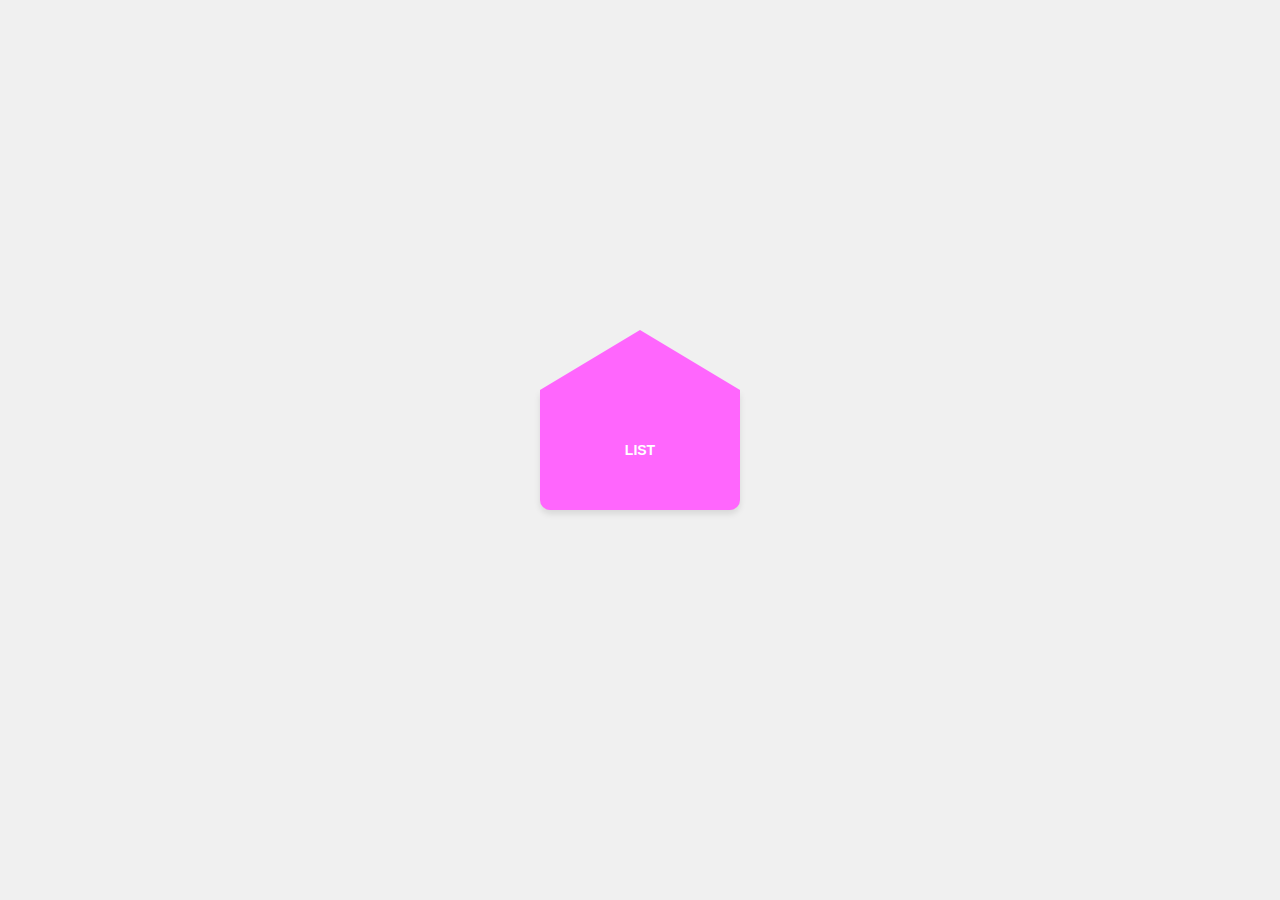
<file: index.html>
<!DOCTYPE html>
<html lang="pl">
<head>
    <meta charset="UTF-8">
    <meta name="viewport" content="width=device-width, initial-scale=1.0">
    <title>Prezencik</title>
    <link rel="stylesheet" href="styles.css">
</head>
<body>
    <div class="envelope-container">
        <div class="envelope" onclick="openEnvelope()">
            <div class="flap"></div>
            <div class="body">
                <p>LIST</p>
            </div>
            <div class="letter">
                <p>WSZYSTKIEGO NAJLEPSZEGO Z OKAZJI DNIA KOBIET!</p>
                <p>Kocham Cie bardzo</p>
                <p> ❤️❤️❤️❤️❤️❤️❤️❤️ </p>
            </div>
        </div>
    </div>

    
    <img src="kwiat_l.png" alt="Kwiatek" class="flower left-flower">
    <img src="kwiat_p.png" alt="Kwiatek" class="flower right-flower">

    <script src="script.js"></script>
</body>
</html>
</file>
<file: styles.css>
body {
    margin: 0;
    padding: 0;
    display: flex;
    justify-content: center;
    align-items: center;
    height: 100vh;
    background-color: #f0f0f0;
    overflow: hidden;
}

.envelope-container {
    position: relative;
    cursor: pointer;
}

.envelope {
    position: relative;
    width:200px; 
    height: 120px; 
    background-color: #FF66FD;
    border-radius: 0 0 10px 10px;
    box-shadow: 0 4px 6px rgba(0, 0, 0, 0.1);
}

.flap {
    position: absolute;
    top: -60px; 
    left: 0;
    width: 0;
    height: 0;
    border-left: 100px solid transparent; 
    border-right: 100px solid transparent; 
    border-bottom: 60px solid #FF66FD; 
    transform-origin: top;
    transition: transform 0.5s ease;
}

.body {
    position: relative;
    top: 0;
    left: 0;
    width: 100%;
    height: 100%;
    background-color: #FF66FD;
    border-radius: 0 0 15px 15px;
}

.body p {
    margin: 0;
    font-family: Verdana, sans-serif;
    text-align: center;
    font-size: 14px;
    color: white;
    font-weight: bold;
    margin: 0;
    position: absolute;
    top: 50%;
    left: 50%;
    transform: translate(-50%, -50%)
}

.letter {
    position: absolute;
    top: 50%;
    left: 50%;
    transform: translate(-50%, -50%);
    width: 160px; 
    height: 80px; 
    background-color: white;
    padding: 20px;
    box-shadow: 0 4px 6px rgba(0, 0, 0, 0.1);
    opacity: 0;
    transition: opacity 0.5s ease, top 0.5s ease;
}

.letter p {
    margin: 0;
    font-family: Verdana, sans-serif;
    text-align: center;
    font-size: 14px; 
    color: #FF66FD;
}

.flower {
    position: absolute;
    width: 100px; 
    height: auto; 
    opacity: 0; 
    transition: opacity 0.5s ease 0.5s; 
}


.left-flower {
    top: 50%; 
    left: 5px; 
    transform: translateY(-50%); 
}


.right-flower {
    top: 50%; 
    right: 5px; 
    transform: translateY(-50%); 
}

@keyframes bloom {
    0%, 100% {
        transform: scale(0.9) translateY(-50%);
    }
    50% {
        transform: scale(1.1) translateY(-50%);
    }
}

.envelope.open .flap {
    transform: rotateX(180deg);
}

.envelope.open .letter {
    top: -100px; 
    opacity: 1;
}


.flower.show {
    opacity: 1; 
    animation: bloom 2s ease-in-out infinite; 
}
</file>
